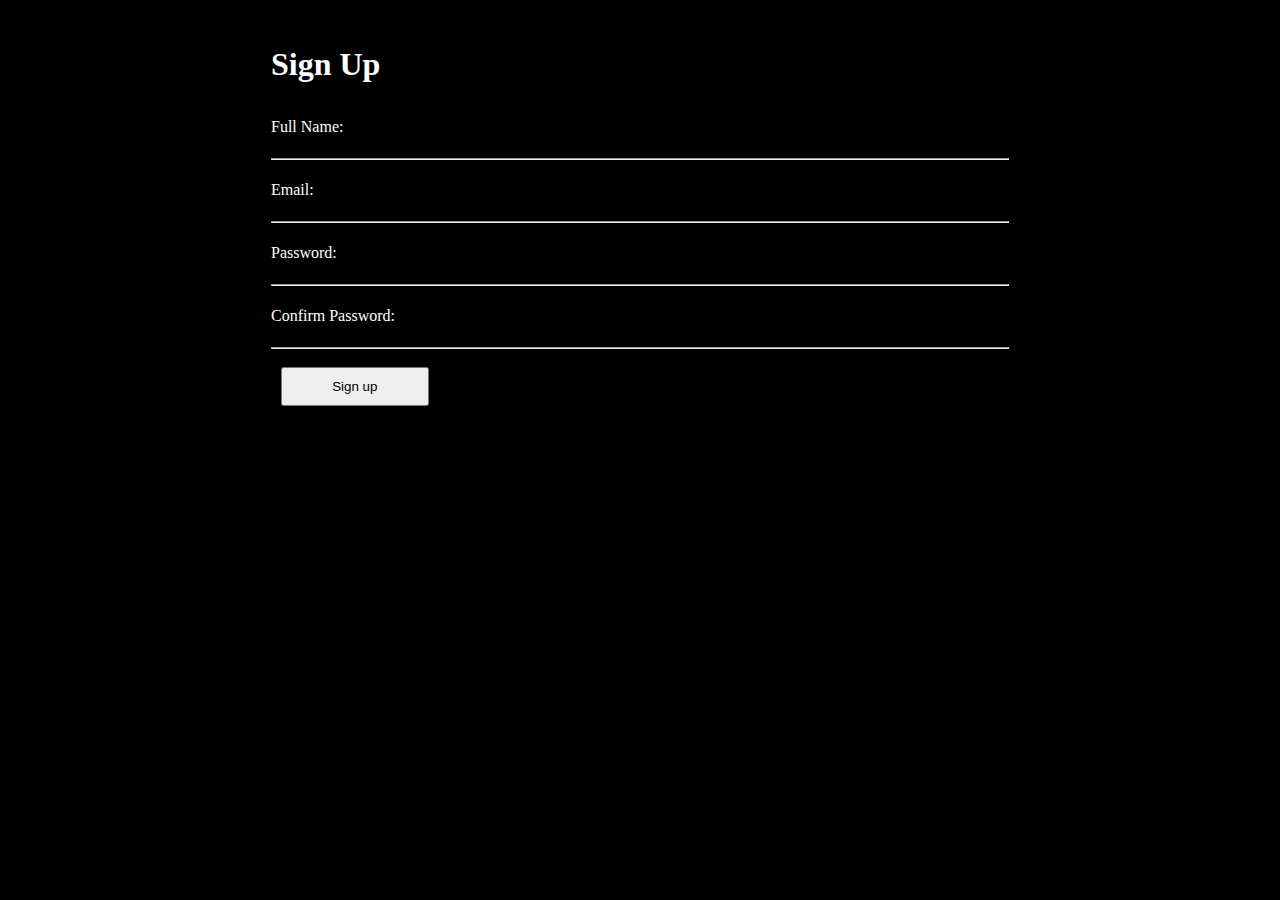
<file: index.html>
<!DOCTYPE html>
<html lang="en">
<head>
  <meta charset="UTF-8">
  <meta name="viewport" content="width=device-width, initial-scale=1.0">
  <title>Signup</title>
  <link rel="stylesheet" href="style.css">
</head>
<body>
  
    <h1>Sign Up</h1>
    <section id="signupSection">
     
      <form id="signupForm">
        <label for="fullname">Full Name:</label>
        <input type="text" id="fullname" /><br />
<hr>
        <label for="email">Email:</label>
        <input type="email" id="email"  /><br /> <hr>
        <label for="password">Password:</label>
        <input type="password" id="password"  /><br /><hr>

        <label for="confirmPassword">Confirm Password:</label>
        <input type="password" id="confirmPassword"  /><br /><hr>

        <!-- <input class ="btn" type="submit" value="Sign Up" /> -->
        <button>Sign up</button>
      </form>
    </section>

    <div id="successMessage" class="hidden"></div>
    <div id="errorMessage" class="hidden"></div>

    <script src="script.js"></script>
  </body>
</html>
</file>
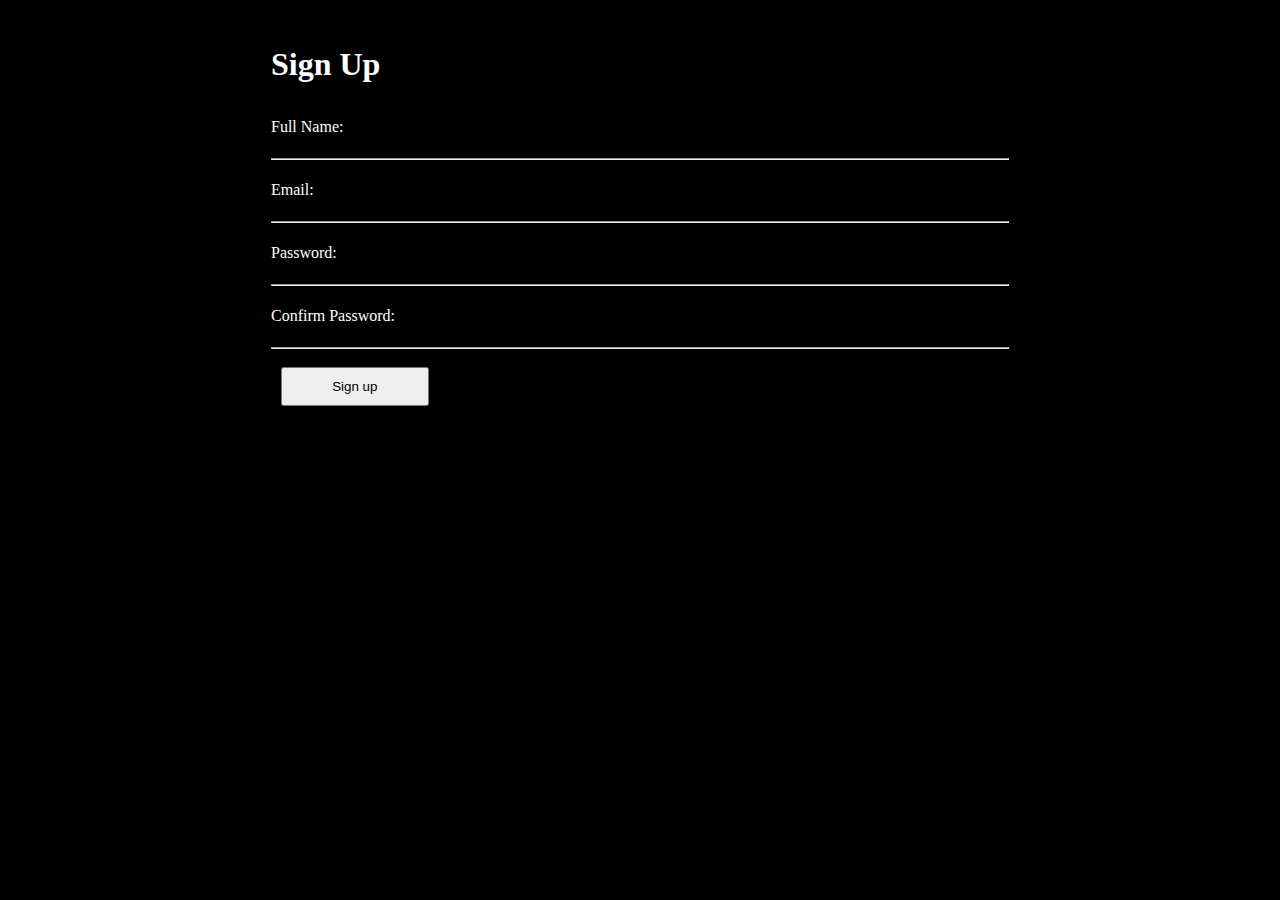
<file: profile.html>
<!DOCTYPE html>
<html lang="en">
<head>
    <meta charset="UTF-8">
    <meta name="viewport" content="width=device-width, initial-scale=1.0">
    <title>profile</title>
    <style>
      body{
        background-color: black;
        color: white;
        padding-left: 10px;
      }
      button{
        padding: 10px;
        margin: 10px;
        width: 10%;
        height: 10%;
      }
    </style>
</head>
<body>
    <h1>Profile</h1>
  <div id="profileInfo">
    <p><strong>Full Name:</strong> <span id="fullName"></span></p>
    <p><strong>Email:</strong> <span id="email"></span></p>
    <p><strong>Password:</strong> <span id="password"></span></p>
  </div>
  <button onclick="logout()">Logout</button>

  <script src="script.js"></script>
</body>
</html>
</file>
<file: style.css>
body{
    background-color: black;
    color: white;
    box-sizing: border-box;
    padding: 10px;
    margin: 15px;
    padding-left: 20%;
    padding-right: 20%;

}
#successMessage{
    color: green;
   }

#errorMessage{
    color: red;
   }


button{
    padding: 10px;
    margin: 10px;
    width: 20%;
    height: 10%;

}   
input{
    border: none;
    outline: none;
    background-color: transparent;
    padding: 15px;
    color: white;
}
</file>
